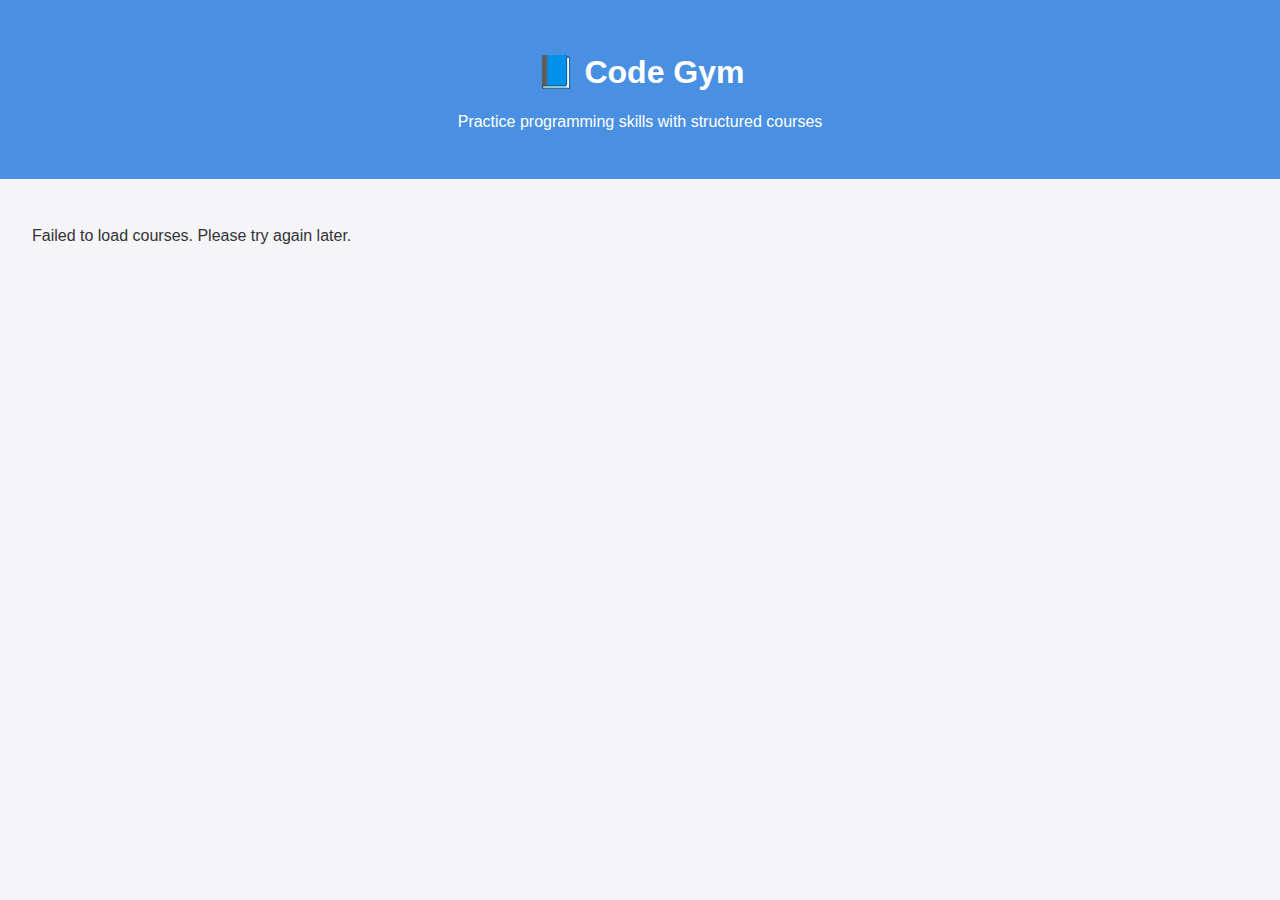
<file: frontend/home.html>
<!DOCTYPE html>
<html lang="en">
<head>
  <meta charset="UTF-8">
  <meta name="viewport" content="width=device-width, initial-scale=1">
  <title>Code Gym - Home</title>
  <link rel="stylesheet" href="css/home.css">
</head>
<body>
  <header>
    <h1>📘 Code Gym</h1>
    <p>Practice programming skills with structured courses</p>
  </header>

  <main>
    <section id="courses" class="card-container">
      <!-- Courses will be loaded here -->
    </section>
  </main>
  
  <script src="js/home.js"></script>
</body>
</html>
</file>
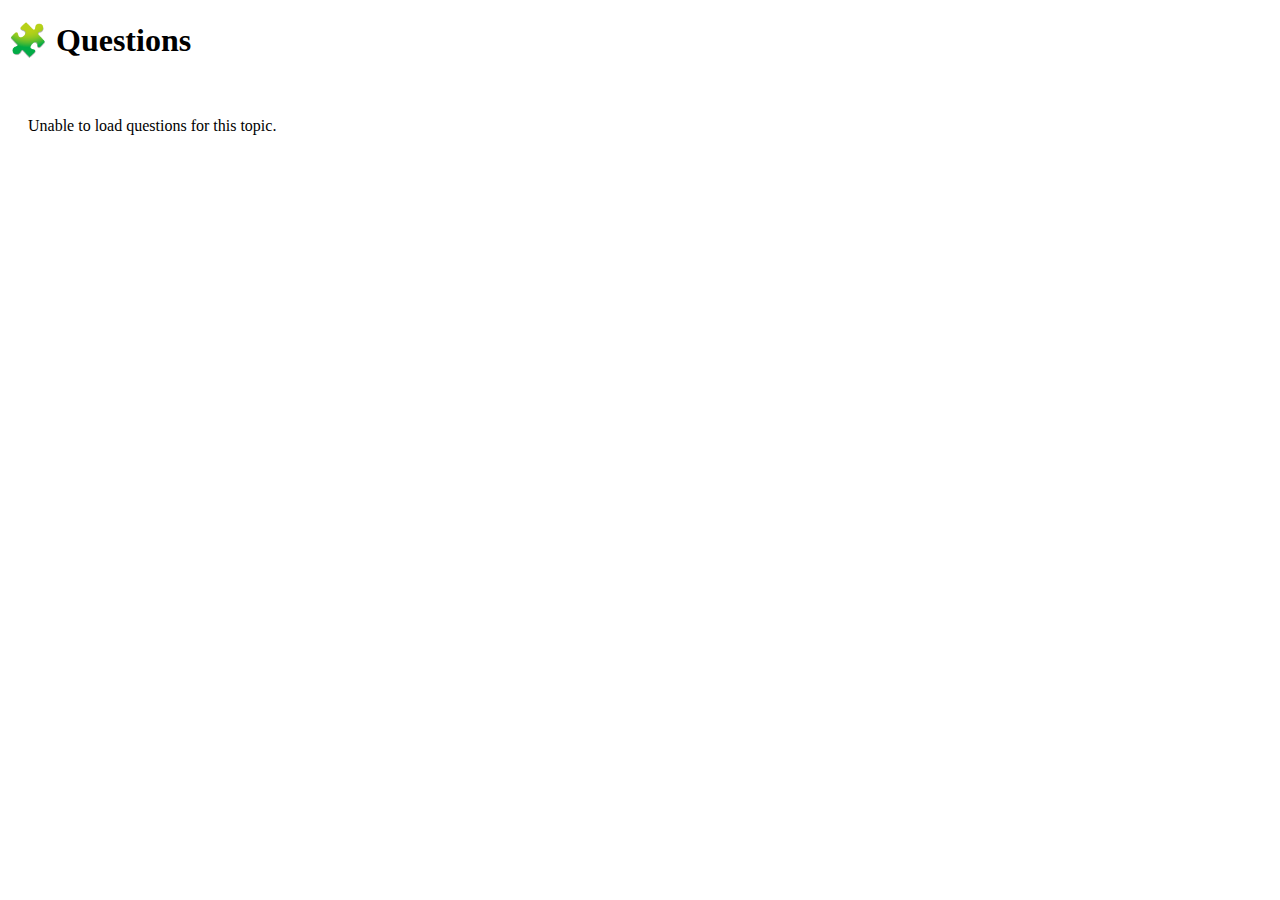
<file: frontend/questions.html>
<!DOCTYPE html>
<html lang="en">
<head>
  <meta charset="UTF-8" />
  <meta name="viewport" content="width=device-width, initial-scale=1.0"/>
  <title>Questions - Code Gym</title>
  <link rel="stylesheet" href="css/questions.css" />
</head>
<body>
  <header>
    <h1>🧩 Questions</h1>
    <p id="topic-title"></p>
  </header>

  <main id="question-list" class="question-container">
    <!-- Questions will be dynamically injected here -->
  </main>

  <script src="js/questions.js"></script>
</body>
</html>
</file>
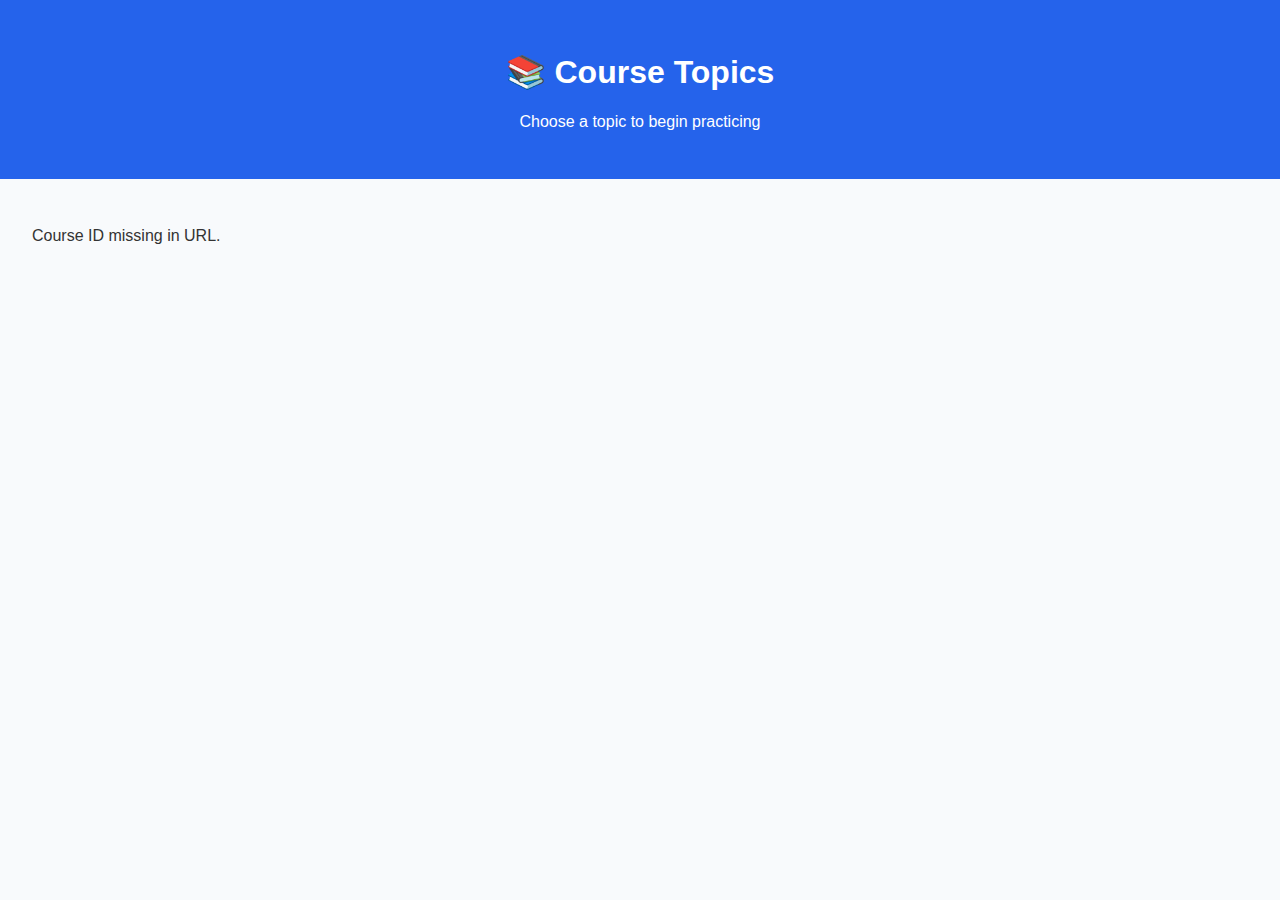
<file: frontend/topics.html>
<!DOCTYPE html>
<html lang="en">
<head>
  <meta charset="UTF-8">
  <title>Code Gym – Topics</title>
  <link rel="stylesheet" href="css/topics.css">
</head>
<body>
  <header>
    <h1>📚 Course Topics</h1>
    <p>Choose a topic to begin practicing</p>
  </header>

  <main>
    <section id="topics" class="card-container">
      <!-- Topics will be loaded here -->
    </section>
  </main>

  <script src="js/topics.js"></script>
</body>
</html>
</file>
<file: frontend/css/home.css>
body {
    margin: 0;
    font-family: 'Segoe UI', sans-serif;
    background: #f4f4f9;
    color: #333;
  }
  
  header {
    background: #4a90e2;
    color: white;
    padding: 2rem;
    text-align: center;
  }
  
  .card-container {
    display: grid;
    grid-template-columns: repeat(auto-fit, minmax(280px, 1fr));
    gap: 1.5rem;
    padding: 2rem;
  }
  
  .card {
    background: white;
    padding: 1.5rem;
    border-radius: 10px;
    box-shadow: 0 4px 6px rgba(0,0,0,0.1);
    transition: 0.2s ease;
    cursor: pointer;
  }
  
  .card:hover {
    transform: translateY(-5px);
    background: #e6f0ff;
  }
  
  .card h2 {
    margin-top: 0;
    color: #1e3a8a;
  }
  
  .card p {
    font-size: 0.95rem;
  }
</file>
<file: frontend/css/questions.css>
.question-container {
    display: flex;
    flex-direction: column;
    gap: 1rem;
    padding: 20px;
  }
  
  .question-bar {
    display: flex;
    justify-content: space-between;
    align-items: center;
    background: #f3f3f3;
    padding: 12px 16px;
    border-radius: 8px;
    box-shadow: 0 2px 4px rgba(0,0,0,0.1);
  }
  
  .question-info {
    display: flex;
    gap: 10px;
    align-items: center;
  }
  
  .q-num {
    font-weight: bold;
  }
  
  .q-difficulty {
    background: #ddd;
    padding: 4px 8px;
    border-radius: 4px;
    font-size: 0.8rem;
    text-transform: capitalize;
  }
  
  .go-btn {
    padding: 6px 12px;
    background-color: #007bff;
    border: none;
    border-radius: 6px;
    color: white;
    cursor: pointer;
  }
</file>
<file: frontend/css/topics.css>
body {
    margin: 0;
    font-family: 'Segoe UI', sans-serif;
    background-color: #f8fafc;
    color: #333;
  }
  
  header {
    background-color: #2563eb;
    color: white;
    text-align: center;
    padding: 2rem;
  }
  
  .card-container {
    display: grid;
    grid-template-columns: repeat(auto-fit, minmax(250px, 1fr));
    gap: 1.5rem;
    padding: 2rem;
  }
  
  .card {
    background: white;
    border-radius: 12px;
    padding: 1.5rem;
    box-shadow: 0 2px 6px rgba(0, 0, 0, 0.1);
    transition: transform 0.2s ease;
    cursor: pointer;
  }
  
  .card:hover {
    transform: translateY(-5px);
    background-color: #e0edff;
  }
  
  .card h3 {
    margin-top: 0;
    color: #1d4ed8;
  }
  
  .card p {
    font-size: 0.9rem;
    color: #444;
  }
</file>
